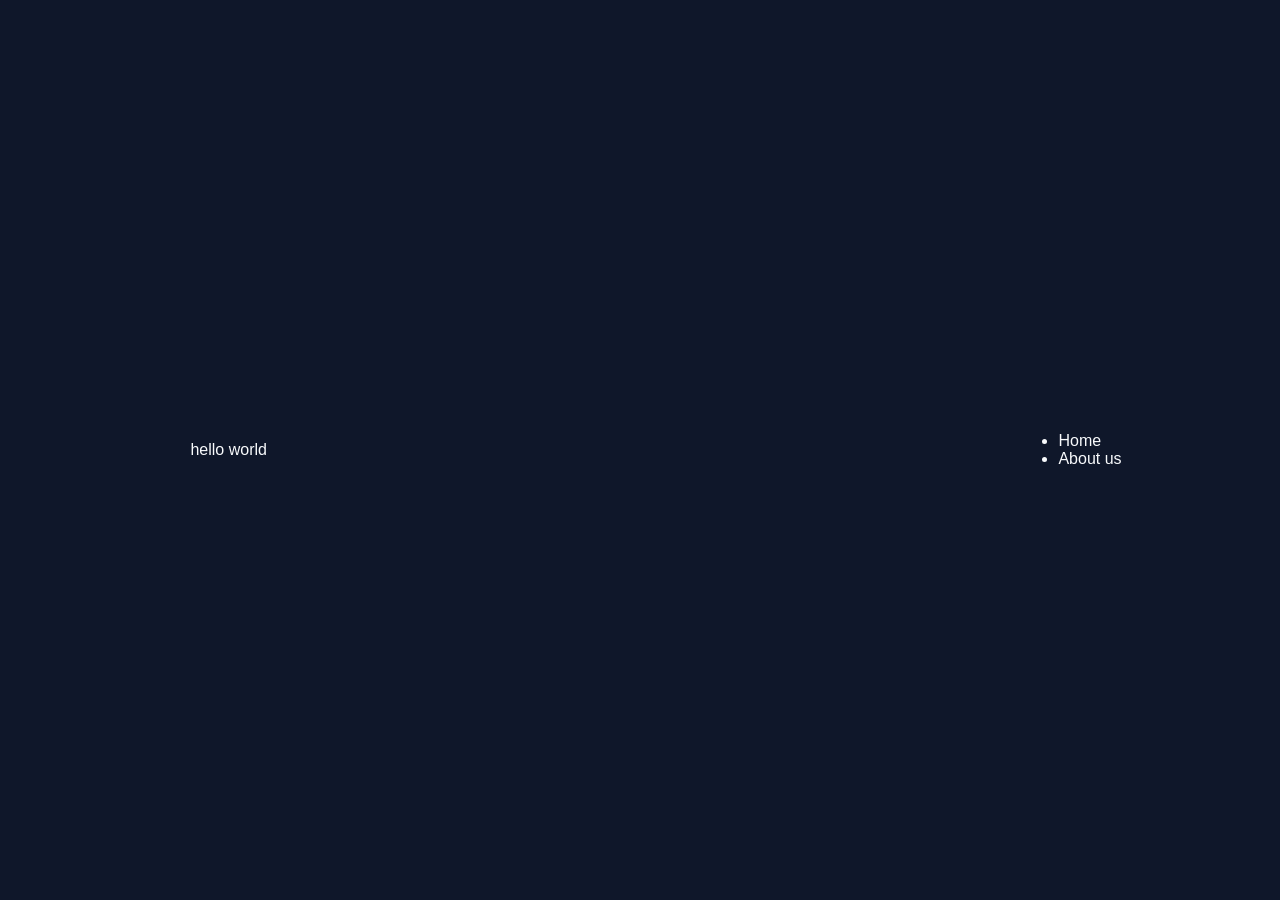
<file: list.html>
<!DOCTYPE html>
<html lang="en">
<head>
    <meta charset="UTF-8">
    <meta name="viewport" content="width=device-width, initial-scale=1.0">
    <link rel="stylesheet" href="style.css">
    <title>Project</title>
</head>
<body>
    <div class="container">hello world</div>
    <ul class="">
        <li>Home</li>
        <li>About us</li>
    </ul>
</body>
</html>
</file>
<file: style.css>
:root {
    --bg-color: #0f172a;
    --panel-bg: rgba(30, 41, 59, 0.7);
    --panel-border: rgba(255, 255, 255, 0.1);
    --text-primary: #f8fafc;
    --text-secondary: #94a3b8;
    --accent-color: #8b5cf6;
    --accent-hover: #7c3aed;
    --success-color: #10b981;
    --error-color: #ef4444;
    --font-sans: 'Inter', sans-serif;
    --font-display: 'Outfit', sans-serif;
}

* {
    box-sizing: border-box;
    margin: 0;
    padding: 0;
}

body {
    background-color: var(--bg-color);
    color: var(--text-primary);
    font-family: var(--font-sans);
    min-height: 100vh;
    display: flex;
    justify-content: center;
    align-items: center;
    overflow-x: hidden;
    position: relative;
    padding: 2rem 0;
}

/* Background Effects */
.background-effects {
    position: absolute;
    top: 0;
    left: 0;
    width: 100%;
    height: 100%;
    z-index: -1;
    overflow: hidden;
}

.orb {
    position: absolute;
    border-radius: 50%;
    filter: blur(80px);
    opacity: 0.5;
    animation: float 20s infinite alternate;
}

.orb-1 {
    width: 400px;
    height: 400px;
    background: radial-gradient(circle, #8b5cf6, transparent 70%);
    top: -100px;
    left: -100px;
}

.orb-2 {
    width: 500px;
    height: 500px;
    background: radial-gradient(circle, #3b82f6, transparent 70%);
    bottom: -150px;
    right: -150px;
    animation-delay: -5s;
}

@keyframes float {
    0% { transform: translate(0, 0); }
    100% { transform: translate(50px, 50px); }
}

/* Layout */
.container {
    width: 100%;
    max-width: 900px;
    padding: 2rem;
    display: flex;
    flex-direction: column;
    gap: 2rem;
}

header {
    text-align: center;
}

header h1 {
    font-family: var(--font-display);
    font-size: 3rem;
    font-weight: 700;
    background: linear-gradient(to right, #a78bfa, #60a5fa);
    -webkit-background-clip: text;
    -webkit-text-fill-color: transparent;
    margin-bottom: 0.5rem;
}

header p {
    color: var(--text-secondary);
    font-size: 1.1rem;
}

main {
    display: grid;
    grid-template-columns: 1fr 1fr;
    gap: 2rem;
}

@media (max-width: 768px) {
    main {
        grid-template-columns: 1fr;
    }
}

/* Panels */
.panel {
    background: var(--panel-bg);
    backdrop-filter: blur(16px);
    -webkit-backdrop-filter: blur(16px);
    border: 1px solid var(--panel-border);
    border-radius: 24px;
    padding: 2rem;
    display: flex;
    flex-direction: column;
    box-shadow: 0 25px 50px -12px rgba(0, 0, 0, 0.5);
    transition: transform 0.3s ease;
}

.panel:hover {
    transform: translateY(-5px);
}

.panel h2 {
    font-family: var(--font-display);
    font-size: 1.5rem;
    margin-bottom: 0.5rem;
}

.panel p {
    color: var(--text-secondary);
    font-size: 0.95rem;
    margin-bottom: 1.5rem;
    line-height: 1.5;
}

/* Setup Panel */
.qr-container {
    background: white;
    padding: 1.5rem;
    border-radius: 16px;
    display: flex;
    justify-content: center;
    align-items: center;
    margin: 0 auto 1.5rem auto;
    box-shadow: inset 0 0 10px rgba(0,0,0,0.1);
}

.secret-container {
    background: rgba(0, 0, 0, 0.3);
    border-radius: 12px;
    padding: 1rem;
    display: flex;
    align-items: center;
    justify-content: space-between;
    gap: 1rem;
}

.secret-container .label {
    font-size: 0.85rem;
    color: var(--text-secondary);
    text-transform: uppercase;
    letter-spacing: 0.05em;
}

.secret-container code {
    font-family: monospace;
    font-size: 1.1rem;
    color: #a78bfa;
    letter-spacing: 0.1em;
}

#copy-btn {
    background: transparent;
    border: none;
    color: var(--text-secondary);
    cursor: pointer;
    transition: color 0.2s;
    display: flex;
    align-items: center;
    justify-content: center;
    padding: 0.5rem;
    border-radius: 8px;
}

#copy-btn:hover {
    color: var(--text-primary);
    background: rgba(255, 255, 255, 0.1);
}

/* Verification Panel */
.input-group {
    display: flex;
    gap: 1rem;
    margin-bottom: 1.5rem;
}

input[type="text"] {
    flex: 1;
    background: rgba(0, 0, 0, 0.3);
    border: 1px solid var(--panel-border);
    border-radius: 12px;
    padding: 1rem;
    color: var(--text-primary);
    font-family: monospace;
    font-size: 1.5rem;
    letter-spacing: 0.2em;
    text-align: center;
    outline: none;
    transition: all 0.2s;
}

input[type="text"]:focus {
    border-color: var(--accent-color);
    box-shadow: 0 0 0 2px rgba(139, 92, 246, 0.3);
}

input[type="text"]::placeholder {
    color: rgba(148, 163, 184, 0.3);
}

#verify-btn {
    background: var(--accent-color);
    color: white;
    border: none;
    border-radius: 12px;
    padding: 0 1.5rem;
    font-family: var(--font-sans);
    font-weight: 600;
    font-size: 1rem;
    cursor: pointer;
    transition: all 0.2s;
}

#verify-btn:hover {
    background: var(--accent-hover);
    transform: scale(1.05);
}

#verify-btn:active {
    transform: scale(0.95);
}

/* Result Message */
.result-message {
    padding: 1rem;
    border-radius: 12px;
    text-align: center;
    font-weight: 500;
    margin-bottom: 1.5rem;
    animation: fadeIn 0.3s ease;
}

.result-message.hidden {
    display: none;
}

.result-message.success {
    background: rgba(16, 185, 129, 0.2);
    color: #34d399;
    border: 1px solid rgba(16, 185, 129, 0.3);
}

.result-message.error {
    background: rgba(239, 68, 68, 0.2);
    color: #f87171;
    border: 1px solid rgba(239, 68, 68, 0.3);
    animation: shake 0.5s;
}

@keyframes fadeIn {
    from { opacity: 0; transform: translateY(-10px); }
    to { opacity: 1; transform: translateY(0); }
}

@keyframes shake {
    0%, 100% { transform: translateX(0); }
    25% { transform: translateX(-5px); }
    50% { transform: translateX(5px); }
    75% { transform: translateX(-5px); }
}

/* Current Code Display */
.current-code-display {
    margin-top: auto;
    padding-top: 1.5rem;
    border-top: 1px solid var(--panel-border);
    display: flex;
    flex-direction: column;
    gap: 0.5rem;
}

.current-code-display .label {
    font-size: 0.85rem;
    color: var(--text-secondary);
}

.code-timer {
    display: flex;
    justify-content: space-between;
    align-items: center;
    background: rgba(0, 0, 0, 0.3);
    padding: 0.75rem 1rem;
    border-radius: 12px;
}

.code-timer code {
    font-family: monospace;
    font-size: 1.5rem;
    letter-spacing: 0.15em;
    color: #94a3b8;
}

.timer-ring {
    position: relative;
    width: 30px;
    height: 30px;
    display: flex;
    justify-content: center;
    align-items: center;
}

.progress-ring__circle {
    transition: stroke-dashoffset 1s linear;
    transform: rotate(-90deg);
    transform-origin: 50% 50%;
    stroke: var(--accent-color);
}

#time-left {
    position: absolute;
    font-size: 0.75rem;
    font-weight: 600;
}
</file>
